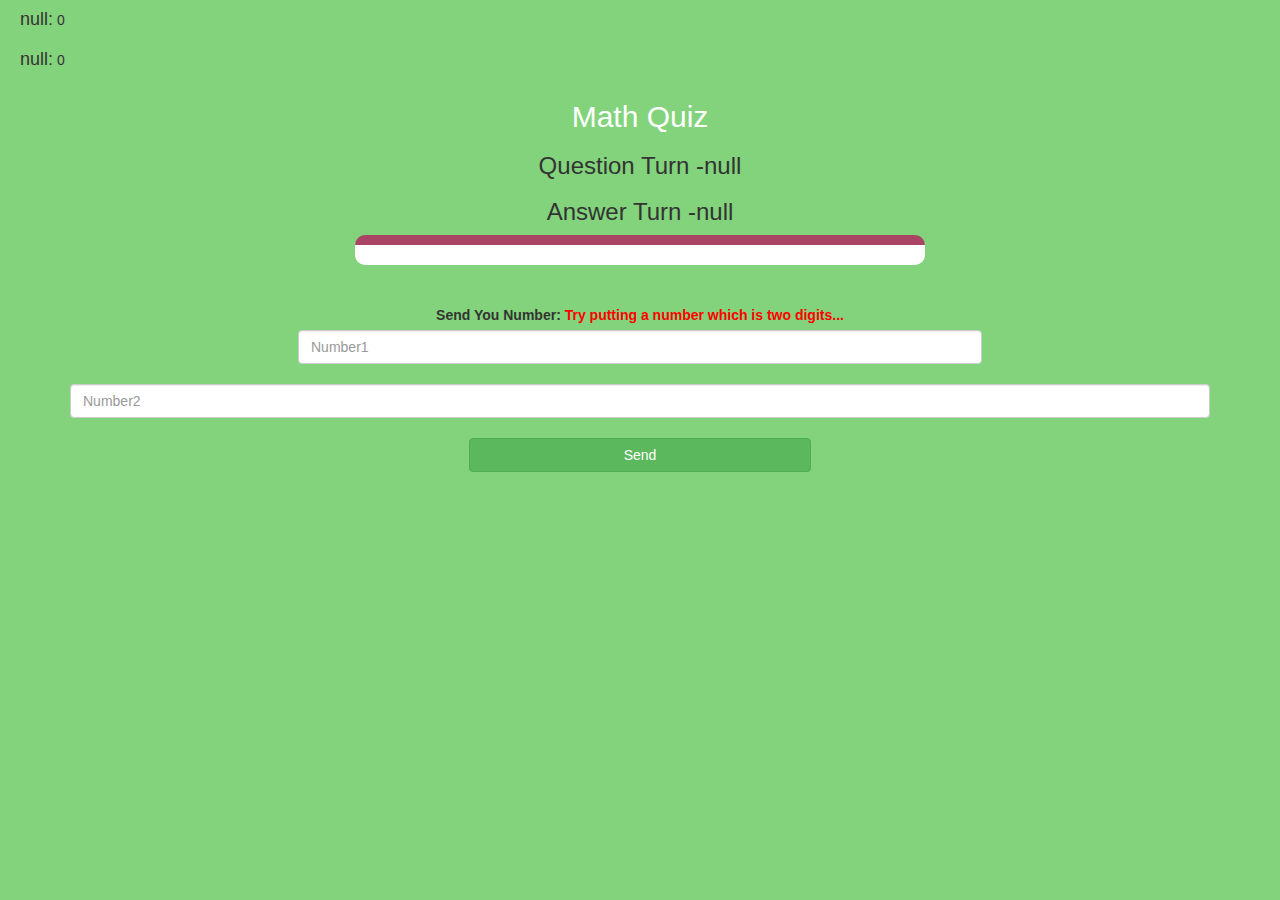
<file: game_page.html>
<!DOCTYPE html>
<html>
<head>
	<title>Math Quiz</title>

<meta name="viewport" content="width=device-width, initial-scale=1">
<link rel="stylesheet" href="https://maxcdn.bootstrapcdn.com/bootstrap/3.4.0/css/bootstrap.min.css">
<script src="https://ajax.googleapis.com/ajax/libs/jquery/3.4.1/jquery.min.js"></script>
<script src="https://maxcdn.bootstrapcdn.com/bootstrap/3.4.0/js/bootstrap.min.js"></script>

<link rel="stylesheet" type="text/css" href="game.css">
</head>
<body>
<h4 id="player1_name"></h4> <span id="player1_score"></span>
<br>
<h4 id="player2_name"></h4> <span id="player2_score"></span>
<div class="container">
	<center>
		<h2 style="color: white;">Math Quiz</h2>
<h3 id="player_question"></h3>
<h3 id="player_answer"></h3>
<div id="output" class="col-lg-6"></div>
		<br>
		<br>

		<label>Send You Number: <b style="color: red">Try putting a number which is two digits...</b></label>
		<input type="text" id="word" class="form-control" placeholder="Number1">
		<br>
		<input type="text" id="word1" class="form-control" placeholder="Number2">
		<br>
<button onclick="send()" class="btn btn-success" style="width:30%;"> Send </button>
	</center>
</div>

<script src="game_page.js"></script>
</body>
</html>
</file>
<file: game.css>
body
{
	background: rgb(130, 211, 123);
}

	.login_div1 , .login_div2
	{
		background: white;
		padding: 10px;
		float: none;
		border-radius: 15px;
	}


#player1_name , #player2_name
{
	display: inline-block;
	margin-left: 20px;
}
#word
{
	width: 60%;
}
#word_display
{
	letter-spacing: 5px;
}
#output
{
background: white;
border-radius: 10px;
border-top: 10px solid #AA4465;
padding: 10px;
float: none;
text-align: left;
}
</file>
